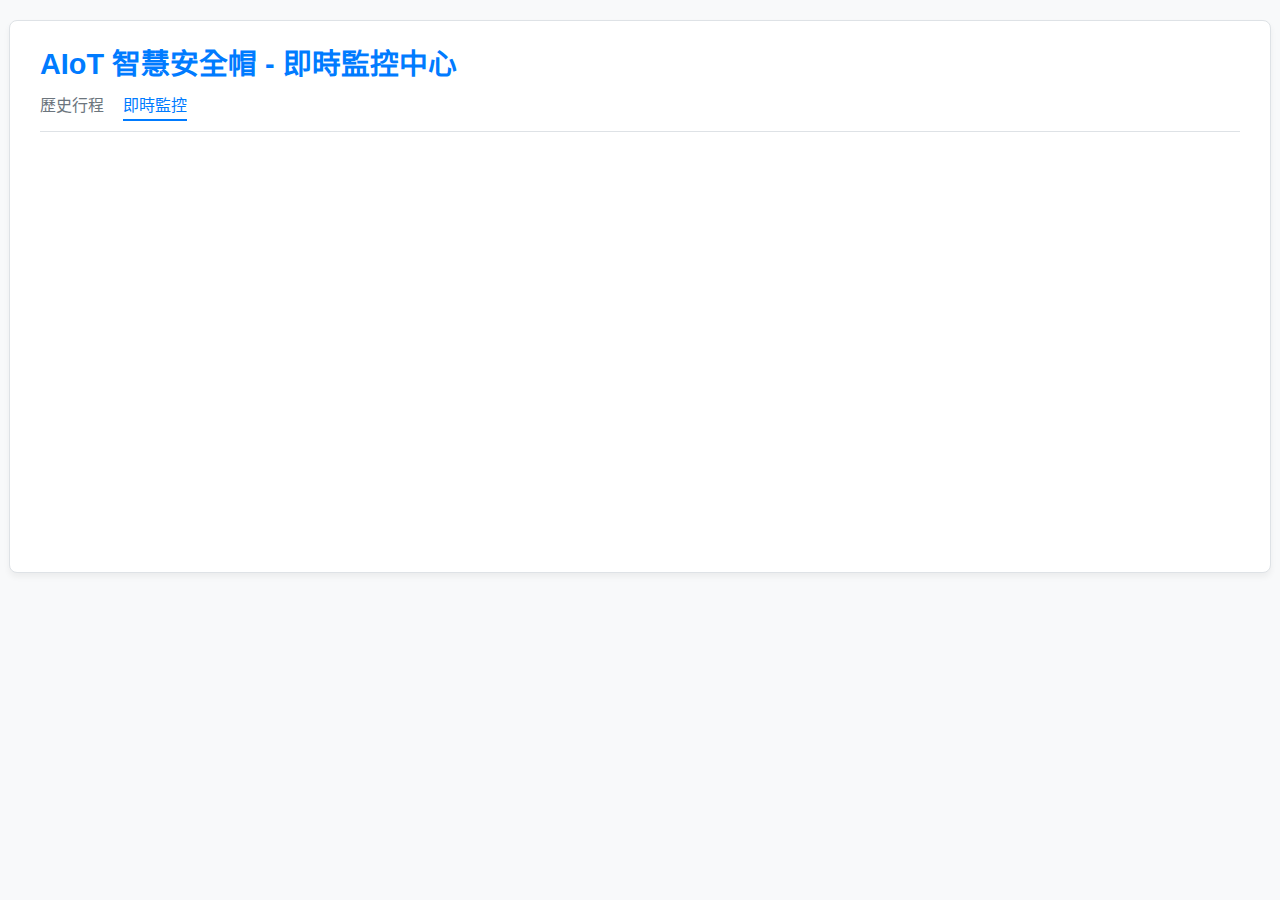
<file: live_view.html>
<!-- live_view.html -->
<!DOCTYPE html>
<html lang="zh-TW">
<head>
    <meta charset="UTF-8">
    <meta name="viewport" content="width=device-width, initial-scale=1.0">
    <title>AIoT 智慧安全帽 - 即時監控</title>
    <link rel="stylesheet" href="style.css">
</head>
<body>
    <div class="container">
        <div class="main-content">
            <header class="main-header">
                <h1>AIoT 智慧安全帽 - 即時監控中心</h1>
                <nav>
                    <a href="index.html">歷史行程</a>
                    <a href="live_view.html" class="active">即時監控</a>
                </nav>
            </header>

            <div class="live-grid-container">
                <!-- Camera 0 -->
                <div class="live-item fade-in-up">
                    <h3>鏡頭 CAM 0</h3>
                    <div class="video-live-wrapper">
                        <video id="video-cam0" autoplay muted playsinline></video>
                        <div id="status-cam0" class="status-overlay">正在連接...</div>
                    </div>
                </div>

                <!-- Camera 1 -->
                <div class="live-item fade-in-up" style="animation-delay: 0.1s;">
                    <h3>鏡頭 CAM 1</h3>
                    <div class="video-live-wrapper">
                        <video id="video-cam1" autoplay muted playsinline></video>
                        <div id="status-cam1" class="status-overlay">正在連接...</div>
                    </div>
                </div>
            </div>
        </div>
    </div>
    <script src="live_view.js"></script>
</body>
</html>
</file>
<file: style.css>
/* style.css (最終版) */
:root {
    --primary-color: #007bff;
    --primary-hover-color: #0056b3;
    --background-color: #f8f9fa;
    --surface-color: #ffffff;
    --text-color: #343a40;
    --border-color: #dee2e6;
    --shadow: 0 4px 6px rgba(0, 0, 0, 0.05);
}

body {
    font-family: 'Segoe UI', 'Microsoft JhengHei', sans-serif;
    margin: 0;
    padding: 0;
    background-color: var(--background-color);
    color: var(--text-color);
}

.container, .detail-container {
    max-width: 1200px;
    margin: 20px auto;
    background-color: var(--surface-color);
    box-shadow: var(--shadow);
    border: 1px solid var(--border-color);
    padding: 20px 30px;
    border-radius: 8px;
}

/* --- 主頁樣式 --- */
.main-header {
    border-bottom: 1px solid var(--border-color);
    padding-bottom: 15px;
    margin-bottom: 20px;
}
.main-header h1 {
    margin: 0;
    font-size: 1.8em;
    color: var(--primary-color);
}
.main-header nav {
    margin-top: 10px;
}
.main-header nav a {
    text-decoration: none;
    color: #6c757d;
    margin-right: 15px;
    padding: 5px 0;
    border-bottom: 2px solid transparent;
    transition: all 0.2s ease;
}
.main-header nav a.active, .main-header nav a:hover {
    color: var(--primary-color);
    border-bottom-color: var(--primary-color);
}

.search-container { margin-bottom: 20px; display: flex; gap: 10px; }
#searchInput { flex-grow: 1; padding: 10px; border: 1px solid var(--border-color); border-radius: 4px; }
#searchButton {
    padding: 10px 15px; background-color: var(--primary-color); color: white; border: none;
    border-radius: 4px; cursor: pointer; transition: background-color 0.2s;
}
#searchButton:hover { background-color: var(--primary-hover-color); }

.video-gallery-section { margin-bottom: 20px; }
.video-gallery-header { display: flex; justify-content: space-between; align-items: center; margin-bottom: 15px;}
.video-gallery-header h2 { margin: 0; font-size: 1.5em; }
.btn-add-video {
    background-color: var(--primary-color); color: white; border: none; border-radius: 50%;
    width: 36px; height: 36px; font-size: 1.8em; line-height: 34px;
    text-align: center; cursor: pointer; transition: all 0.2s;
}
.btn-add-video:hover { background-color: var(--primary-hover-color); transform: scale(1.1); }

.video-scroll-container {
    display: flex; overflow-x: auto; gap: 15px;
    padding: 15px; min-height: 220px; align-items: flex-start;
    background-color: #f1f3f5; border-radius: 8px;
}
.video-scroll-container .placeholder-text { width: 100%; text-align: center; padding: 20px; color: #777; }

.video-item {
    background-color: var(--surface-color); border: 1px solid var(--border-color);
    border-radius: 8px; padding: 12px; width: 270px; flex-shrink: 0;
    display: flex; flex-direction: column; box-shadow: var(--shadow);
    transition: transform 0.2s ease-in-out, box-shadow 0.2s ease-in-out; cursor: pointer;
}
.video-item:hover { transform: translateY(-5px); box-shadow: 0 8px 15px rgba(0,0,0,0.1); }

.video-item-header { display: flex; justify-content: space-between; align-items: center; margin-bottom: 8px; }
.video-item-header h4 { margin: 0; font-size: 0.9em; font-weight: 600; white-space: nowrap; overflow: hidden; text-overflow: ellipsis; flex-grow: 1; }
.btn-delete-video {
    background: transparent; color: #e74c3c; border: none; font-size: 1.3em;
    line-height: 1; padding: 2px 4px; cursor: pointer; margin-left: 8px; opacity: 0.6;
    transition: opacity 0.2s;
}
.btn-delete-video:hover { opacity: 1;}

.video-content-wrapper {
    width: 100%; height: 152px; background-color: #000; margin-bottom: 8px;
    display: flex; align-items: center; justify-content: center;
    border-radius: 4px; overflow: hidden;
}
.video-content-wrapper iframe, .video-content-wrapper video { width: 100%; height: 100%; border: none; }
.video-description { font-size: 0.8em; color: #555; line-height: 1.4; margin-top: auto; }

/* 新增影片表單 */
.form-container {
    border: 1px solid var(--border-color); padding: 20px; margin-top: 20px;
    background-color: #f8f9fa; border-radius: 8px;
    transition: opacity 0.5s ease, transform 0.5s ease, max-height 0.5s ease;
    transform: translateY(-20px); opacity: 0; max-height: 0; overflow: hidden;
}
.form-container:not(.hidden) {
    opacity: 1; transform: translateY(0); max-height: 1000px; /* A large enough value */
}
#addVideoForm div { margin-bottom: 15px; }
#addVideoForm label { display: block; margin-bottom: 5px; font-weight: 500; font-size: 0.9em;}
#addVideoForm input, #addVideoForm textarea, #addVideoForm select {
    width: 100%; padding: 10px; border: 1px solid #ccc; border-radius: 4px; box-sizing: border-box;
}
#addVideoForm {
padding-bottom: 10px;
}

.form-actions { display: flex; gap: 10px; margin-top: 20px; }
.btn-submit-form, .btn-cancel-form {
    padding: 10px 18px; border: none; border-radius: 4px; cursor: pointer;
    font-weight: bold; transition: background-color 0.2s;
}
.btn-submit-form { background-color: #28a745; color: white; }
.btn-submit-form:hover { background-color: #218838; }
.btn-cancel-form { background-color: #6c757d; color: white; }
.btn-cancel-form:hover { background-color: #5a6268; }

.ai-response-section { border-top: 1px solid var(--border-color); padding-top: 20px; margin-top: 20px;}
#aiResponseTextArea { width: 100%; padding: 10px; border: 1px solid var(--border-color); border-radius: 4px; background-color: #e9ecef; resize: vertical; box-sizing: border-box; min-height: 80px; }

/* --- 詳情頁樣式 --- */
.back-link {
    display: inline-block; margin-bottom: 25px; padding: 10px 18px;
    background-color: #6c757d; color: white; text-decoration: none;
    border-radius: 5px; font-weight: 500; transition: background-color 0.2s ease;
}
.back-link:hover { background-color: #545b62; }

#loadingMessage h1, #errorMessage { text-align: center; padding: 50px 20px; font-size: 1.5em; color: #555; }
#errorMessage { color: #dc3545; }

.detail-header { margin-bottom: 20px; }
.detail-header h1 { font-size: 2.2em; margin: 0 0 8px 0; }
.detail-header p { font-size: 1em; color: #6c757d; margin: 5px 0; }

/* 儀表板佈局 */
.dashboard-grid-top, .dashboard-grid-bottom {
    display: flex;
    gap: 20px;
    margin-bottom: 20px;
}
.grid-item {
    background-color: var(--surface-color);
    border: 1px solid var(--border-color);
    border-radius: 8px;
    padding: 15px;
    box-shadow: var(--shadow);
    display: flex;
    flex-direction: column;
}
.grid-item h3 {
    margin: 0 0 15px 0;
    padding-bottom: 10px;
    border-bottom: 1px solid #eee;
    font-size: 1.2em;
}

.dashboard-grid-top .video-player-container { flex: 3; }
.dashboard-grid-top .map-container { flex: 2; }
.dashboard-grid-bottom .ai-report-container { flex: 2; }
.dashboard-grid-bottom .chart-container { flex: 3; }

.video-player-large video { width: 100%; aspect-ratio: 16/9; border-radius: 4px; }
.map-placeholder, #mapContainer { width: 100%; height: 100%; min-height: 350px; background-color: #e9ecef; border-radius: 4px; display: flex; justify-content: center; align-items: center; color: #777; }
#aiReportArea pre { white-space: pre-wrap; word-wrap: break-word; font-family: 'Microsoft JhengHei', sans-serif; line-height: 1.7; font-size: 0.9em; }
#chartContainer { position: relative; height: 300px; }

/* 通用錯誤與載入文字 */
.error-text { color: #dc3545; text-align: center; padding: 20px; }
.loading-text, .placeholder-text { text-align: center; padding: 20px; color: #777; }

/* 動畫 */
@keyframes fadeIn {
    from { opacity: 0; transform: translateY(15px); }
    to { opacity: 1; transform: translateY(0); }
}
.fade-in-up {
    opacity: 0; /* 動畫前隱藏 */
    animation: fadeIn 0.5s ease-out forwards;
}

/* 響應式佈局 */
@media (max-width: 992px) {
    .dashboard-grid-top, .dashboard-grid-bottom {
        flex-direction: column;
    }
}


.live-grid-container {
    display: flex;
    flex-wrap: wrap; /* 在小螢幕上會自動換行 */
    gap: 20px;
    margin-top: 20px;
}

.live-item {
    flex: 1 1 45%; /* 在大螢幕上，每個佔據大約一半寬度 */
    min-width: 320px; /* 最小寬度 */
    background-color: var(--surface-color);
    border: 1px solid var(--border-color);
    border-radius: 8px;
    padding: 15px;
    box-shadow: var(--shadow);
    display: flex;
    flex-direction: column;
}

.live-item h3 {
    margin: 0 0 15px 0;
    padding-bottom: 10px;
    border-bottom: 1px solid #eee;
    font-size: 1.2em;
    color: var(--primary-color);
}

.video-live-wrapper {
    position: relative;
    width: 100%;
    background-color: #000;
    border-radius: 4px;
    overflow: hidden;
    /* 保持 16:9 的長寬比 */
    padding-top: 56.25%; /* 9 / 16 = 0.5625 */
}

.video-live-wrapper video {
    position: absolute;
    top: 0;
    left: 0;
    width: 100%;
    height: 100%;
}

.status-overlay {
    position: absolute;
    top: 0;
    left: 0;
    width: 100%;
    height: 100%;
    display: flex;
    justify-content: center;
    align-items: center;
    color: white;
    background-color: rgba(0, 0, 0, 0.7);
    font-size: 1.1em;
    font-weight: 500;
    transition: opacity 0.5s ease;
    pointer-events: none; /* 讓滑鼠可以穿透 */
}
</file>
